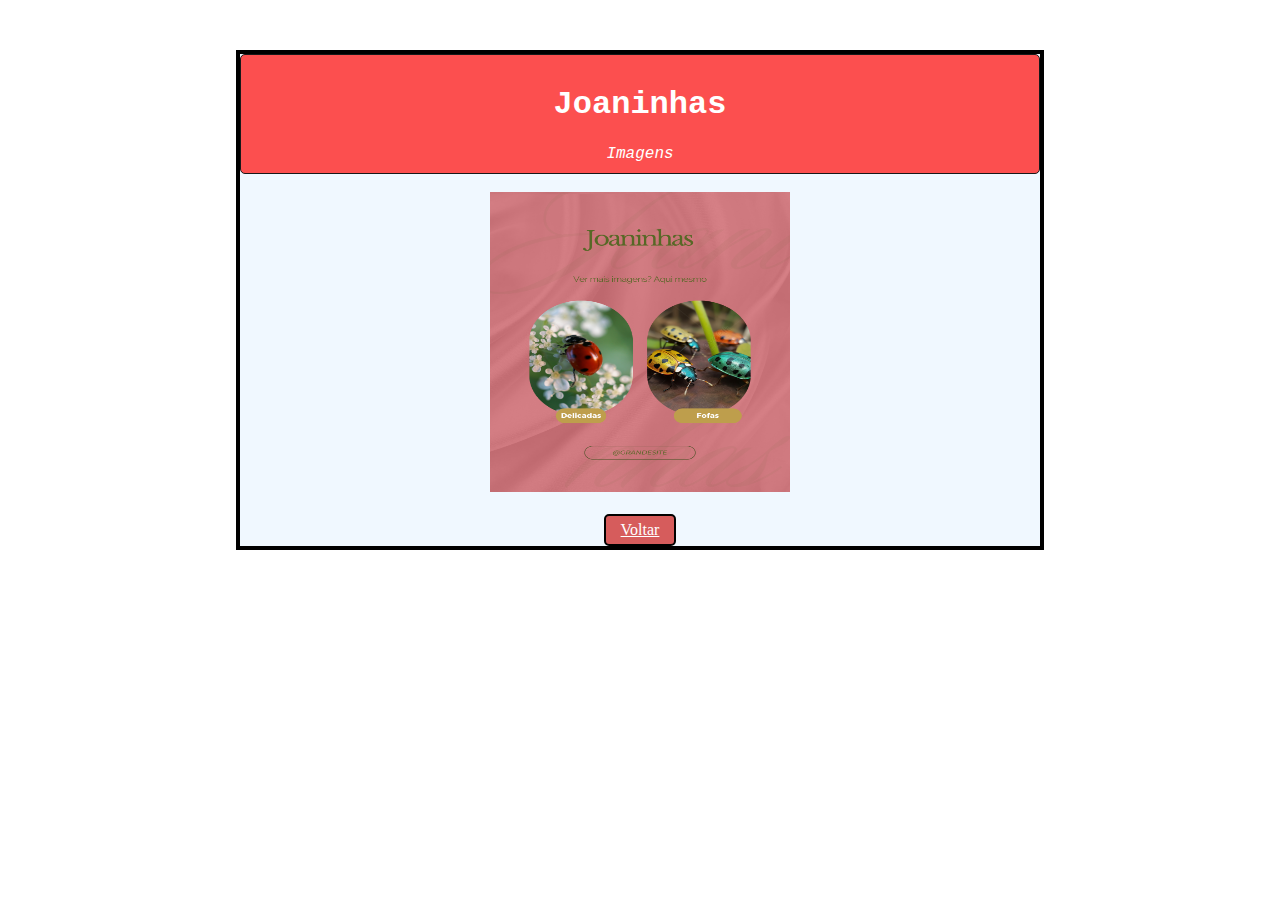
<file: imagens.html>
<!DOCTYPE html>
<html lang="en">

<head>
    <meta charset="UTF-8">
    <meta name="viewport" content="width=device-width, initial-scale=1.0">
    <title>Imagens</title>
    <link rel="stylesheet" href="blog.css">

</head>

<body>
    <div class="meu-fieldset">
        <div class="inicio">
            <h1> Joaninhas</h1>
            <i> Imagens</i>
        </div>
        <br>

       <center> <img src="imagens jo.png" alt="Imagens" width="300" height="300" </center>
       
       <br>
        <br>
        <a href="index.html">Voltar</a>

    </div>
</body>

</html>
</file>
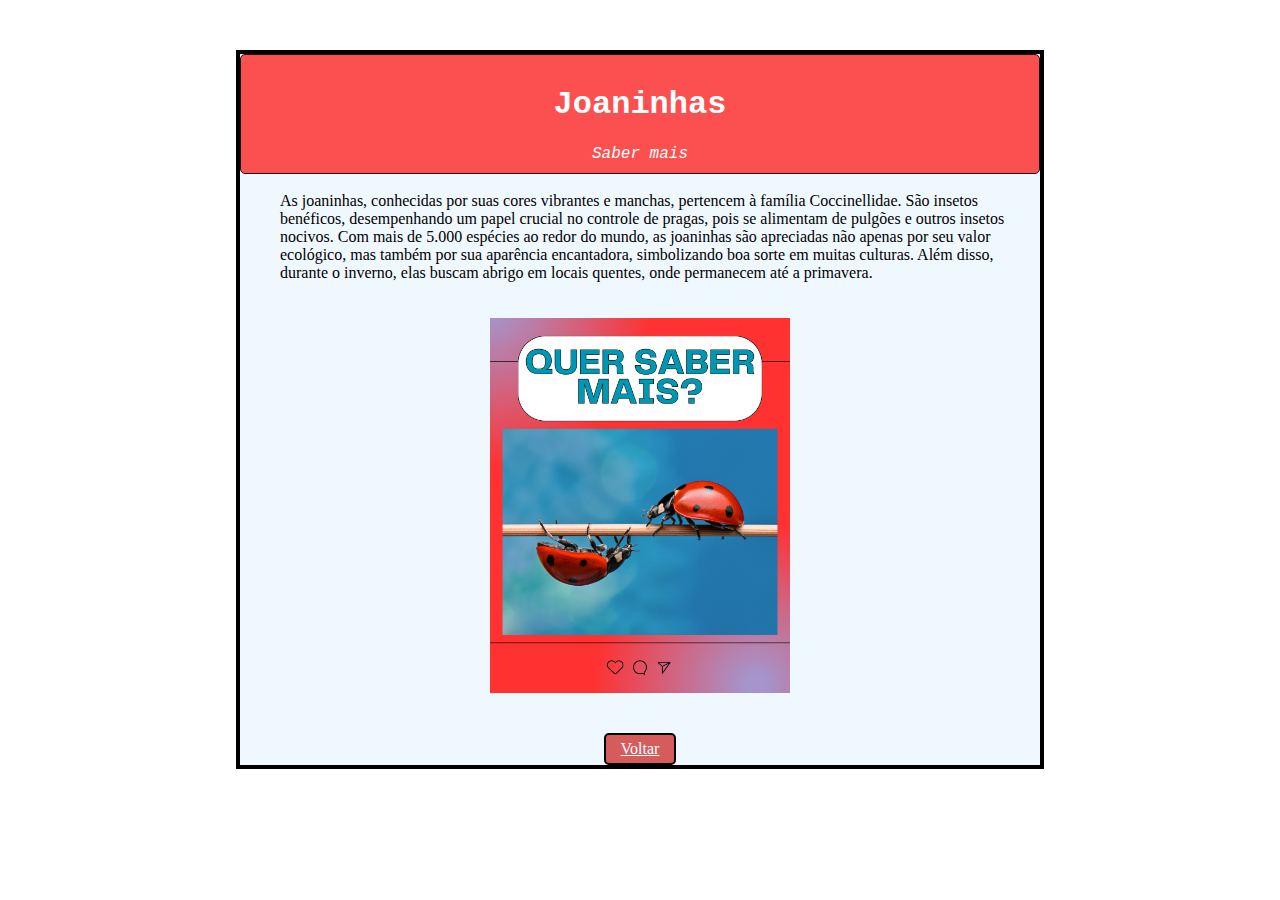
<file: sobre.html>
<!DOCTYPE html>
<html lang="en">

<head>
    <meta charset="UTF-8">
    <meta name="viewport" content="width=device-width, initial-scale=1.0">
    <title>Sobre</title>
    <link rel="stylesheet" href="blog.css">

</head>

<body>
    <div class="meu-fieldset">
        <div class="inicio">
            <h1> Joaninhas</h1>
            <i> Saber mais</i>
        </div>
        <br>
        <dd> As joaninhas, conhecidas por suas cores vibrantes e manchas, pertencem à família Coccinellidae. São insetos benéficos, desempenhando um papel crucial no controle de pragas, pois se alimentam de pulgões e outros insetos nocivos. Com mais de 5.000 espécies ao redor do mundo, as joaninhas são apreciadas não apenas por seu valor ecológico, mas também por sua aparência encantadora, simbolizando boa sorte em muitas culturas. Além disso, durante o inverno, elas buscam abrigo em locais quentes, onde permanecem até a primavera.</dd>
        <br>
        <br>
        <center> <img src="quer saber mais.png" alt="Quer saber mais" width="300"></center>

        <br>
        <br>
        <center> <a href="index.html">Voltar</a> </center>

    </div>
</body>

</html>
</file>
<file: blog.css>
.inicio {
    background-color: rgb(252, 79, 79);
    padding: 10px;
    border: 1px solid rgb(24, 24, 25);
    border-radius: 5px;
    text-align: center;
    color: white;
    font-family:Courier New;
}

a {  display: inline-block;
    color: rgb(255, 255, 255);/
    text-decoration: none;
    padding: 5px 15px;
    border: 2px solid #000000;
    border-radius: 5px;
    background-color: #d65c5c;
}

.meu-fieldset {
    width: 800px; 
    margin: 50px auto;
    background-color: #f0f8ff; 
    border: 4px solid #000000; 
}
</file>
